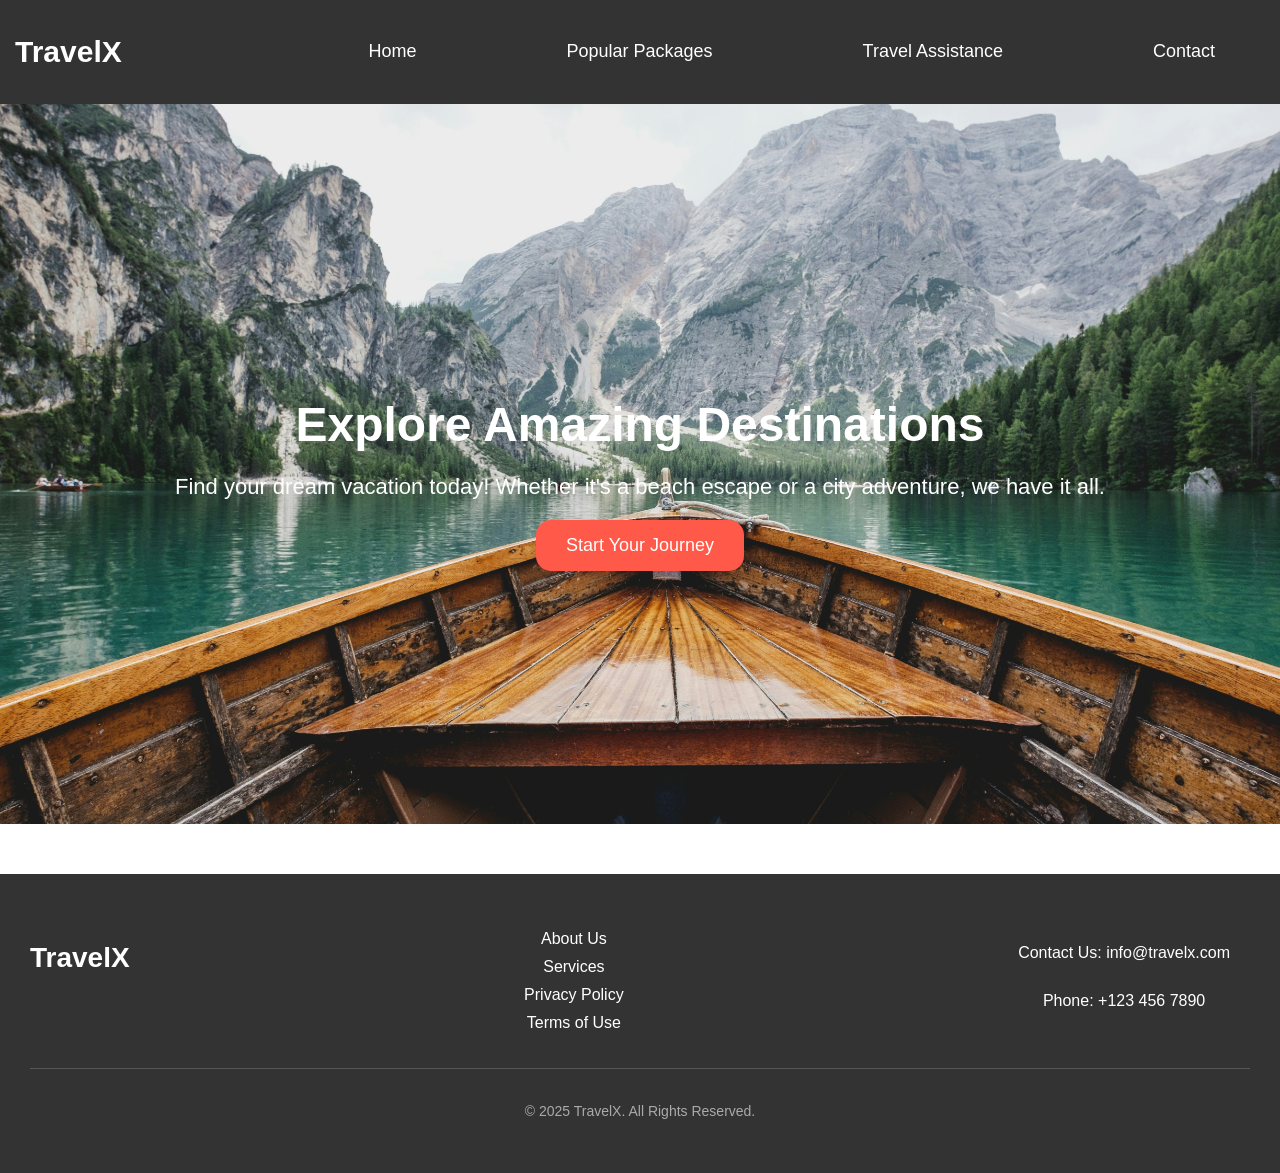
<file: index.html>
<html lang="en">
<head>
    <meta charset="UTF-8">
    <meta name="viewport" content="width=device-width, initial-scale=1.0">
    <link rel="stylesheet" href="style.css">
    <title>Travel Agency</title>
</head>
<body>
    <header>
        <div class="navbar">
            <h1>TravelX</h1>
            <nav>
                <ul>
                    <li><a href="#">Home</a></li>
                    <li><a href="#">Popular Packages</a></li>
                    <li><a href="#">Travel Assistance</a></li>
                    <li><a href="#">Contact</a></li>
                </ul>
            </nav>
        </div>
    
        <section class="hero">
            <div class="hero-content">
                <h2>Explore Amazing Destinations</h2>
                <p>Find your dream vacation today! Whether it's a beach escape or a city adventure, we have it all.</p>
                <button>Start Your Journey</button>
            </div>
        </section>
    </header>


    <!-- Footer Section -->
<footer class="footer">
    <div class="footer-content">
        <div class="footer-logo">
            <h3>TravelX</h3>
        </div>
        <div class="footer-links">
            <ul>
                <li><a href="#">About Us</a></li>
                <li><a href="#">Services</a></li>
                <li><a href="#">Privacy Policy</a></li>
                <li><a href="#">Terms of Use</a></li>
            </ul>
        </div>
        <div class="footer-contact">
            <p>Contact Us: info@travelx.com</p>
            <p>Phone: +123 456 7890</p>
        </div>
    </div>
    <div class="footer-bottom">
        <p>&copy; 2025 TravelX. All Rights Reserved.</p>
    </div>
</footer>

    
</body>
</html>
</file>
<file: style.css>
body {
    font-family: 'Arial', sans-serif;
    margin: 0;
    padding: 0;
}

.navbar {
    display: flex;
    justify-content: space-between;
    padding: 15px;
    background-color: #333;
    color: white;
}

.navbar h1 {
    font-size: 30px;
}

.navbar nav ul {
    display: flex;
    justify-content: space-between;
    gap: 150px;
    list-style: none;
    padding-top: 10px;
    padding-right: 50px;
}

.navbar nav ul li a {
    color: white;
    text-decoration: none;
    font-size: 18px;
}

.hero {
    background-image: url('./Images/luca-bravo-O453M2Liufs-unsplash.jpg');
    background-size: cover;
    background-position: center;
    color: white;
    height: 80vh;
    display: flex;
    justify-content: center;
    align-items: center;
    text-align: center;
}

.hero-content h2 {
    font-size: 48px;
    margin-bottom: 10px;
}

.hero-content p {
    font-size: 22px;
    margin-bottom: 20px;
}

.hero button {
    padding: 15px 30px;
    background-color: #ff594a;
    color: white;
    border: none;
    cursor: pointer;
    font-size: 18px;
    border-radius: 15px;
}

.hero button:hover {
    background-color: #e64a3d;
}

/* Footer Styling */
.footer {
    background-color: #333;
    color: white;
    padding: 40px 30px;
    text-align: center;
    margin-top: 50px;
}

.footer-content {
    display: flex;
    justify-content: space-between;
    align-items: flex-start;
    flex-wrap: wrap;
}

.footer-logo h3 {
    font-size: 28px;
    font-weight: bold;
    color: #fff;
    margin-bottom: 20px;
}

.footer-links ul {
    list-style-type: none;
    padding: 0;
}

.footer-links ul li {
    margin-bottom: 10px;
}

.footer-links a {
    text-decoration: none;
    color: white;
    font-size: 16px;
    transition: color 0.3s ease;
}

.footer-links a:hover {
    color: #ff6f61;
}

.footer-contact p {
    padding-top: 25px;
    padding-right: 20px;
    font-size: 16px;
    margin: 5px 0;
}

/* Footer Bottom Section */
.footer-bottom {
    margin-top: 20px;
    border-top: 1px solid #555;
    padding-top: 20px;
}

.footer-bottom p {
    font-size: 14px;
    color: #aaa;
}
</file>
